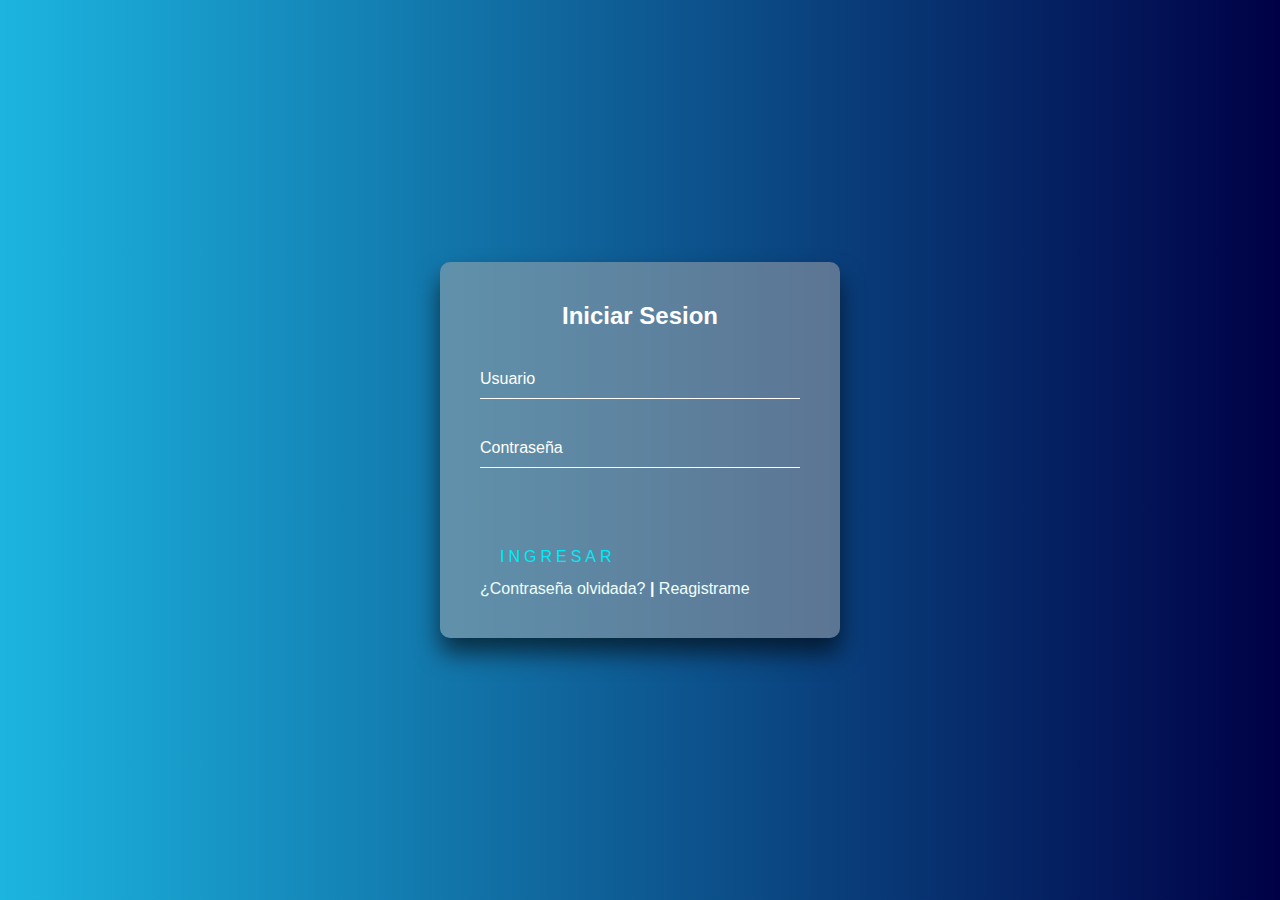
<file: ingreso.html>
<!DOCTYPE html>
<html lang="en">
<head>
  <link rel="shortcut icon" href="images/My Tems Logotipos.png" type="image/x-icon">
    <link rel="stylesheet" href="sesion.css">
    <meta charset="UTF-8">
    <meta http-equiv="X-UA-Compatible" content="IE=edge">
    <meta name="viewport" content="width=device-width, initial-scale=1.0">
    <script src="bloqueo.js"></script>
    <script src="bloqueo_ctrl_+_u.js"></script>
    <title>Iniciar Sesion</title>
</head>
<body>
    <div class="login-box">
        <h2>Iniciar Sesion</h2>
        <form>
          <div class="user-box">
            <input type="text" name="" required="">
            <label>Usuario</label>
          </div>
          <div class="user-box">
            <input type="password" name="" required="">
            <label>Contraseña</label>
          </div>
          
          <a href="peliculas.html">
            <span></span>
            <span></span>
            <span></span>
            <span></span>
            Ingresar
          </a>
        </form>
        <div class="ht">
          <a href="olvido.html">¿Contraseña olvidada? </a>
          <span style="color: #fff;font-weight: 900;">|</span>
          <a href="ingreso.html"> Reagistrame</a>
        </div>
      </div>
</body>
</html>
</file>
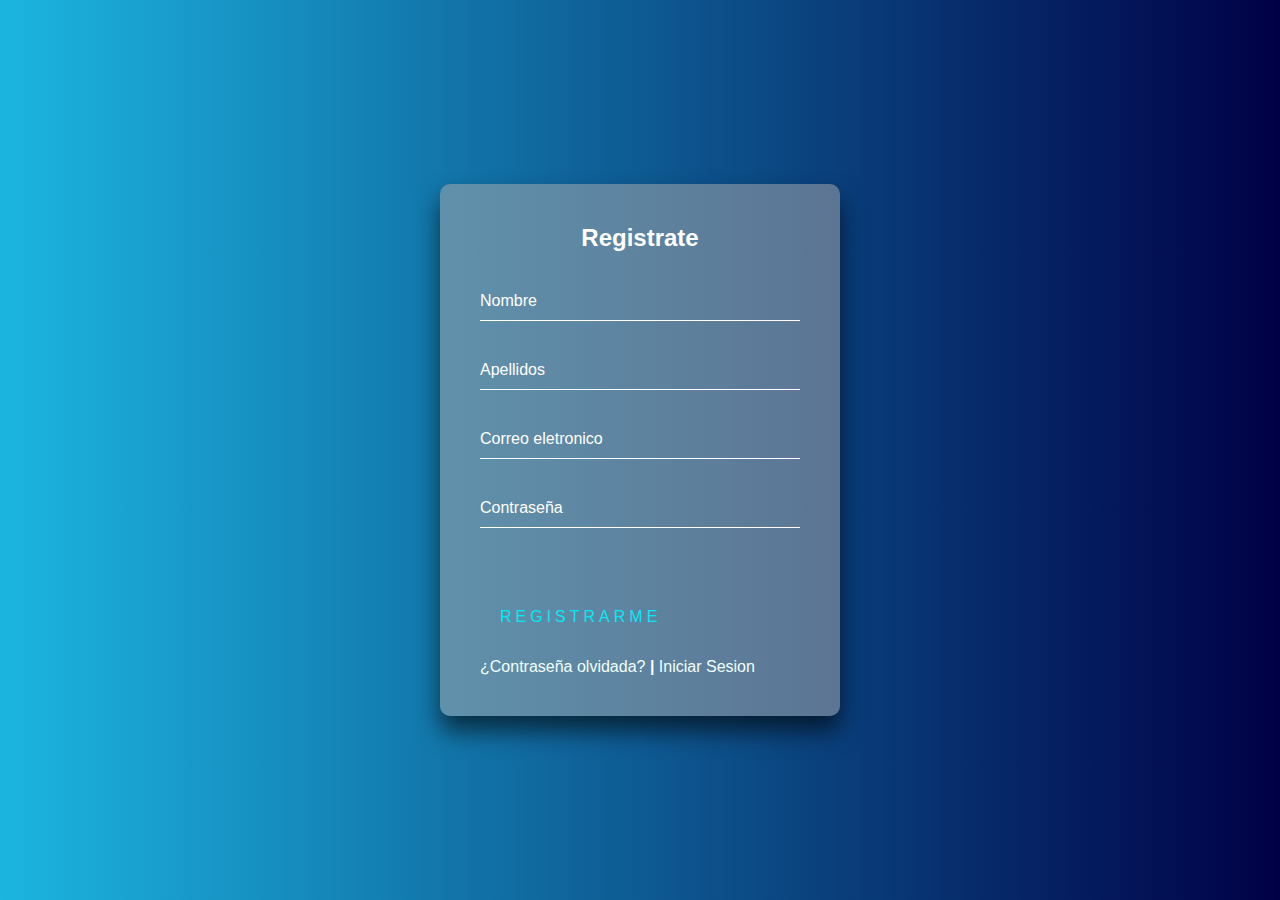
<file: registro.html>
<!DOCTYPE html>
<html lang="en">
<head>
  <meta name="theme-color" content="hsl(24.3, 97.4%, 54.3%)">
    <link rel="shortcut icon" href="images/My Tems Logotipos.png" type="image/x-icon">
    <link rel="stylesheet" href="sesion.css">
    <meta charset="UTF-8">
    <meta http-equiv="X-UA-Compatible" content="IE=edge">
    <meta name="viewport" content="width=device-width, initial-scale=1.0">
    <script src="bloqueo.js"></script>
    <script src="bloqueo_ctrl_+_u.js"></script>
    <title>Registro</title>
</head>
<body>
    <div class="login-box">
        <h2>Registrate</h2>
        <form action="conectar.php" method="POST">
          <div class="user-box">
            <input type="text" name="" required="" name="nom">
            <label>Nombre</label>
          </div>
          <div class="user-box">
            <input type="text" name="" required=""  name="apell">
            <label>Apellidos</label>
          </div>
          <div class="user-box">
            <input type="email" name="" required="" name="mail">
            <label>Correo eletronico</label>
          </div>
          <div class="user-box">
            <input type="password" name="" required="" name="pass">
            <label>Contraseña</label>
          </div>
          
          <a href="peliculas.html" name="registrarse">
            <span></span>
            <span></span>
            <span></span>
            <span></span>
            Registrarme
          </a>
         
        </form>
        <br>
        <div class="ht">
          <a href="olvido.html">¿Contraseña olvidada? </a>
          <span style="color: #fff;font-weight: 900;">|</span>
          <a href="ingreso.html"> Iniciar Sesion</a>
        </div>
      </div>
</body>
</html>
</file>
<file: sesion.css>
html {
    height: 100%;
  }
  body {
    margin:0;
    padding:0;
    font-family: sans-serif;
    /*background: linear-gradient(#C71585, #FF1493);*/
    background: #000046; 
background: -webkit-linear-gradient(to right, #1CB5E0, #000046);
background: linear-gradient(to right, #1CB5E0, #000046); 

    
  }
  
  .login-box {
    position: absolute;
    top: 50%;
    left: 50%;
    width: 400px;
    padding: 40px;
    transform: translate(-50%, -50%);
    background: rgba(174, 172, 172, 0.5);
    box-sizing: border-box;
    box-shadow: 0 15px 25px rgba(0,0,0,.6);
    border-radius: 10px;
  }
  
  .login-box h2 {
    margin: 0 0 30px;
    padding: 0;
    color: #fff;
    text-align: center;
  }
  
  .login-box .user-box {
    position: relative;
  }
  
  .login-box .user-box input {
    width: 100%;
    padding: 10px 0;
    font-size: 16px;
    color: #fff;
    margin-bottom: 30px;
    border: none;
    border-bottom: 1px solid #fff;
    outline: none;
    background: transparent;
  }

  .login-box .user-box label {
    position: absolute;
    top:0;
    left: 0;
    padding: 10px 0;
    font-size: 16px;
    color: #fff;
    pointer-events: none;
    transition: .5s;
  }
  
  .login-box .user-box input:focus ~ label,
  .login-box .user-box input:valid ~ label {
    top: -20px;
    left: 0;
    color: #03e9f4;
    font-size: 12px;
  }
  
  a{
    text-decoration: none;
    transition: all ease-in-out 0.6s;
  }
  .login-box form a {
    position: relative;
    display: inline-block;
    padding: 10px 20px;
    color: #03e9f4;
    font-size: 16px;
    text-decoration: none;
    text-transform: uppercase;
    overflow: hidden;
    transition: .5s;
    margin-top: 40px;
    letter-spacing: 4px
  }
  
  .login-box a:hover {
    background: #03e9f4;
    color: #fff;
    border-radius: 5px;
    box-shadow: 0 0 5px #03e9f4,
                0 0 25px #03e9f4,
                0 0 50px #03e9f4,
                0 0 100px #03e9f4;
  }
  
  .login-box a span {
    position: absolute;
    display: block;
  }
  
  .login-box a span:nth-child(1) {
    top: 0;
    left: -100%;
    width: 100%;
    height: 2px;
    background: linear-gradient(90deg, transparent, #03e9f4);
    animation: btn-anim1 1s linear infinite;
  }
  
  @keyframes btn-anim1 {
    0% {
      left: -100%;
    }
    50%,100% {
      left: 100%;
    }
  }
  
  .login-box a span:nth-child(2) {
    top: -100%;
    right: 0;
    width: 2px;
    height: 100%;
    background: linear-gradient(180deg, transparent, #03e9f4);
    animation: btn-anim2 1s linear infinite;
    animation-delay: .25s
  }
  
  @keyframes btn-anim2 {
    0% {
      top: -100%;
    }
    50%,100% {
      top: 100%;
    }
  }
  
  .login-box a span:nth-child(3) {
    bottom: 0;
    right: -100%;
    width: 100%;
    height: 2px;
    background: linear-gradient(270deg, transparent, #03e9f4);
    animation: btn-anim3 1s linear infinite;
    animation-delay: .5s
  }
  
  @keyframes btn-anim3 {
    0% {
      right: -100%;
    }
    50%,100% {
      right: 100%;
    }
  }
  
  .login-box a span:nth-child(4) {
    bottom: -100%;
    left: 0;
    width: 2px;
    height: 100%;
    background: linear-gradient(360deg, transparent, #03e9f4);
    animation: btn-anim4 1s linear infinite;
    animation-delay: .75s
  }
  
  @keyframes btn-anim4 {
    0% {
      bottom: -100%;
    }
    50%,100% {
      bottom: 100%;
    }
  }
  .ht a{
    color: azure;
  }
</file>
